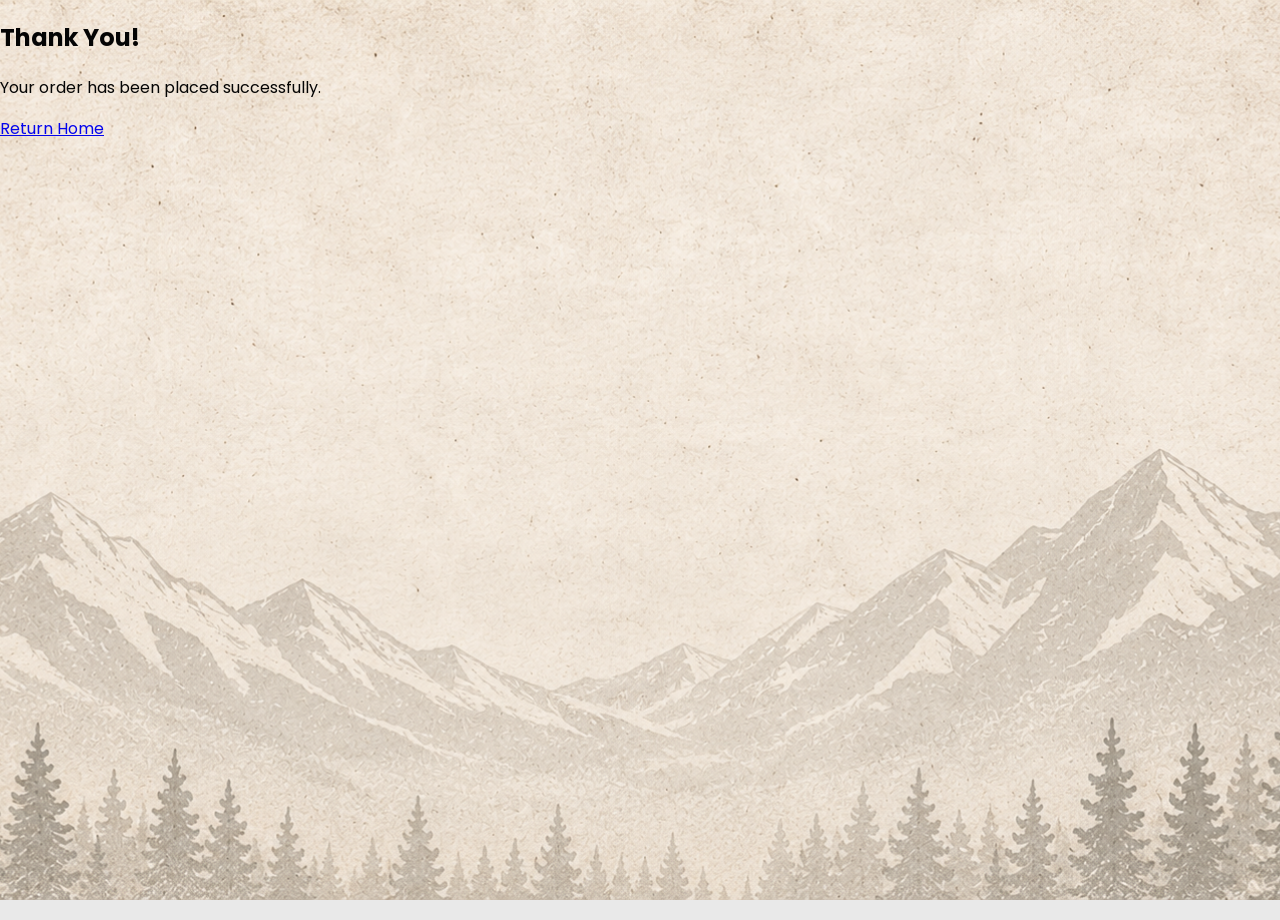
<file: src/pages/thankyou.html>
<!DOCTYPE html>
<html lang="en">
<head>
    <meta charset="UTF-8">
    <meta name="viewport" content="width=device-width, initial-scale=1.0">
    <title>Order Complete</title>
    <link rel="stylesheet" href="../../public/css/styles.css">
</head>
<body>

<section class="thankyou-section">
    <h1>Thank You!</h1>
    <p>Your order has been placed successfully.</p>
    <a class="btn" href="index.html">Return Home</a>
</section>

</body>
</html>
</file>
<file: public/css/styles.css>
/* Global Styles */
@import url('https://fonts.googleapis.com/css2?family=Poppins:wght@300;400;600&display=swap');
@import url('https://fonts.googleapis.com/css2?family=Cinzel:wght@400;600;700&display=swap');

html, body {
    height: 100%;
}

body {
    font-family: 'Poppins', Arial, sans-serif;
    margin: 0;

    background: #e9e9e9 url('../images/texture.png') center center no-repeat;
    background-size: cover;
    background-attachment: fixed;
    opacity: 0.98;
}

/* FULL-WIDTH HERO IMAGE */
.hero {
    margin: 0;
    padding: 0;
}

.hero img {
    width: 100%;
    height: 350px;
    object-fit: cover;
    display: block;
    margin: 0;
    border-radius: 0;
}

/* Header */
header {
    background: linear-gradient(135deg, #2f4f2f, #3b5f3b);
    color: white;
    padding: 30px 20px;
    text-align: center;

    box-shadow:
        inset 0 -4px 10px rgba(0,0,0,0.25),
        0 2px 6px rgba(0,0,0,0.25);

    border-bottom: 4px solid #8b6f47;
}

header h1 {
    margin: 0;
    font-size: 2.4rem;
    font-family: 'Cinzel', serif;
    font-weight: 600;
    letter-spacing: 1px;
}

/* Navigation */
nav {
    margin-top: 15px;
}

nav a {
    color: white;
    margin: 0 10px;
    text-decoration: none;
    font-weight: 600;

    background: #2f4f2f;
    padding: 8px 14px;
    border-radius: 20px;
    transition: background 0.2s ease;
}

nav a:hover {
    background: #3b5f3b;
}

/* About Section */
.about {
    text-align: center;
    padding: 30px;
    max-width: 900px;
    margin: auto;
}

.about h2 {
    font-size: 2rem;
    margin-bottom: 15px;
    color: #2f4f2f;
    font-weight: 600;
    position: relative;
}

.about h2::after {
    content: "";
    width: 80px;
    height: 4px;
    background: #2f4f2f;
    display: block;
    margin: 10px auto 0;
    border-radius: 2px;
}

.about p {
    font-size: 1.1rem;
    line-height: 1.6;
    margin-bottom: 20px;
    color: #333;
}

.about-img {
    display: block;
    margin: 20px auto;
    max-width: 700px;
    border-radius: 12px;
    box-shadow: 0 2px 8px rgba(0,0,0,0.15);
}

/* ⭐ MENU SECTION — SIDE-BY-SIDE BOXES */
.menu-section {
    text-align: center;
    padding: 40px 20px;
    max-width: 1200px;
    margin: 0 auto;
}

.menu-section h2 {
    font-size: 2rem;
    color: #2f4f2f;
    margin-bottom: 20px;
    font-weight: 600;
}

/* The grid layout */
.menu-grid {
    display: grid;
    grid-template-columns: repeat(auto-fit, minmax(280px, 1fr));
    gap: 25px;
    padding: 20px;
    width: 100%;
    box-sizing: border-box;
}

/* Individual menu cards */
.menu-card {
    background: white;
    padding: 20px;
    border-radius: 12px;
    box-shadow: 0 2px 6px rgba(0,0,0,0.15);
    text-align: center;
    transition: transform 0.2s ease, box-shadow 0.2s ease;
}

.menu-card:hover {
    transform: translateY(-6px);
    box-shadow: 0 4px 14px rgba(0,0,0,0.2);
}

/* Pizza images */
.menu-card img {
    width: 100%;
    height: 200px;
    object-fit: cover;
    border-radius: 12px;
    margin-bottom: 15px;
}

/* Pizza name */
.menu-card h3 {
    margin: 10px 0 5px 0;
    font-weight: 600;
    color: #2f4f2f;
    font-size: 1.3rem;
}

.menu-card h3::after {
    content: "";
    width: 60px;
    height: 4px;
    background: #2f4f2f;
    display: block;
    margin: 10px auto 0;
    border-radius: 2px;
}

/* Description */
.menu-card p {
    color: #444;
    font-size: 1rem;
    margin-bottom: 10px;
}

/* Price */
.menu-price {
    font-weight: 600;
    color: #8b6f47;
    font-size: 1.1rem;
}

/* Footer */
.footer {
    background: #2f4f2f;
    color: white;
    text-align: center;
    padding: 20px;
    margin-top: 40px;
    font-size: 0.9rem;
    border-top: 4px solid #8b6f47;
}
</file>
